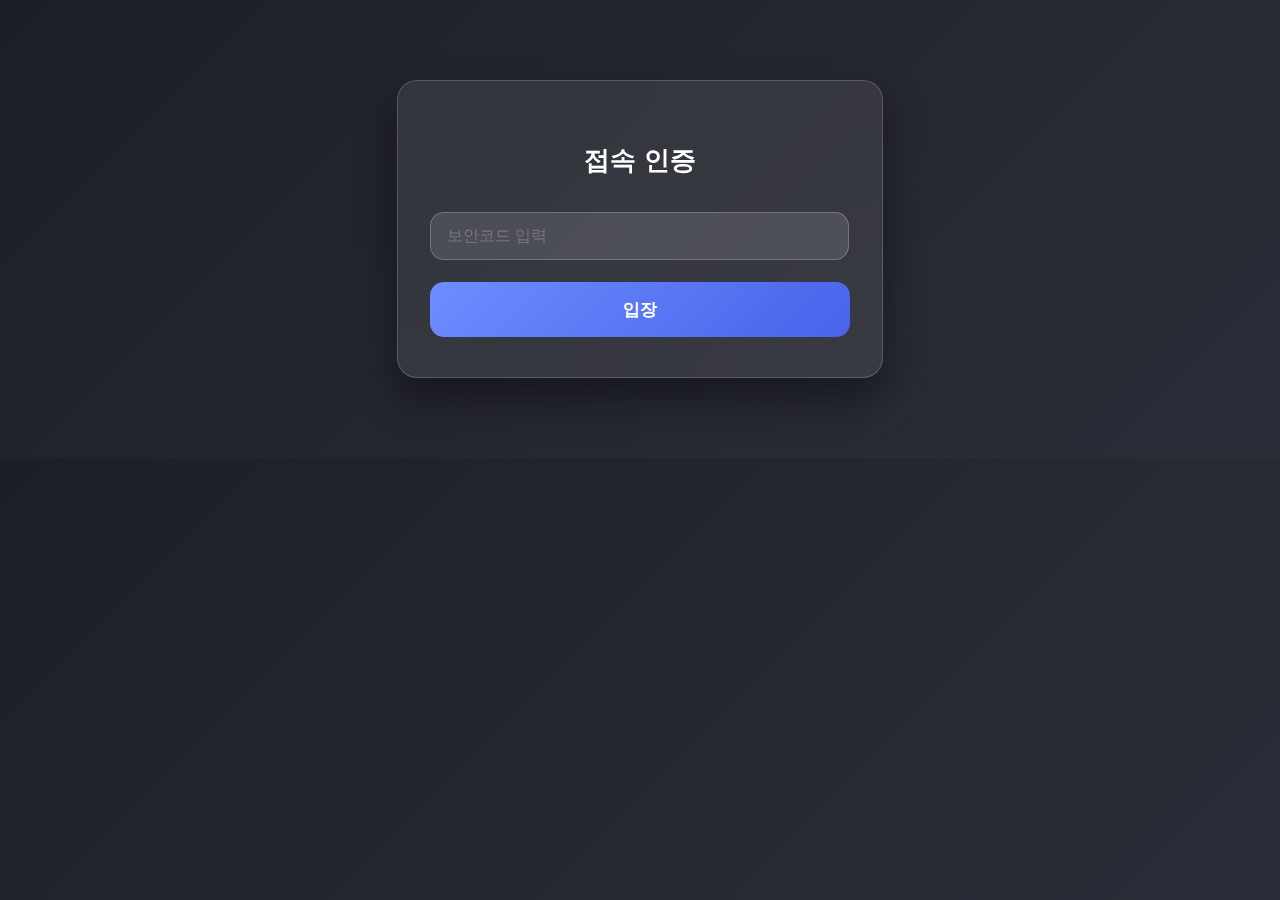
<file: index.html>
<!DOCTYPE html>
<html lang="ko">
<head>
  <meta charset="UTF-8">
  <title>Lotto Generator (Test Mode)</title>
  <link rel="stylesheet" href="style.css">
</head>
<body>

<div class="container" id="auth-view">
  <h2>접속 인증</h2>
  <input id="auth-input" placeholder="보안코드 입력" type="password" style="
    width: 385px;
">
  <button onclick="userLogin()">입장</button>
</div>

<div class="container hidden" id="main-view">
  <h2>날짜 선택</h2>
  <select id="date-select"></select>
  <button onclick="beginGenerate()">번호 생성</button>
</div>

<div class="container hidden" id="loading-view">
  <h2>번호 분석중…</h2>
  <div class="loading-spinner"></div>

  <p style="text-align:center;font-size:16px;margin-top:12px;">
    <b id="loading-count">--</b>
  </p>

  <div id="loading-text" style="
    margin-top:18px;
    text-align:center;
    font-size:15px;
    color:#555;
    line-height:1.5;
    min-height:48px;
    transition: opacity 0.3s ease;
  ">
    <!-- 단계별 메시지가 여기에 출력 -->
  </div>
</div>

<div class="container hidden" id="result-view">
  <div id="date-info" style="
    margin-top:20px;
    margin-bottom:15px;
    text-align:center;
    font-size:18px;
    line-height:1.6;
    color:#333;
    font-weight:600;
"></div>
  <h2>생성된 번호</h2>
  <div id="result-box"></div>
  <button onclick="goHome()">다시 선택하기</button>
</div>

<script src="ui.js"></script>
<script src="app-user.js"></script>
</body>
</html>
</file>
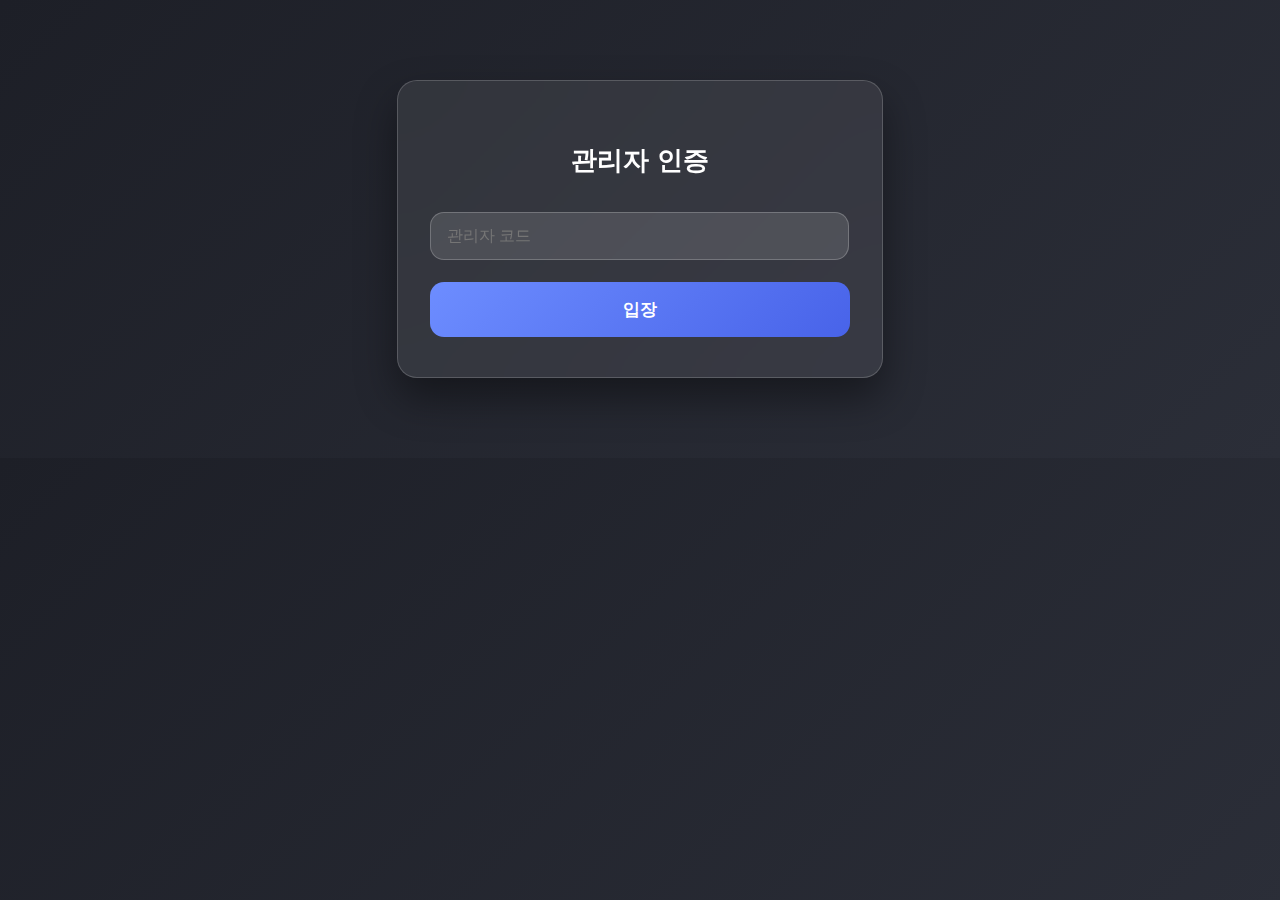
<file: admin.html>
<!DOCTYPE html>
<html lang="ko">
<head>
  <meta charset="UTF-8">
  <title>Admin Panel (Test Mode)</title>
  <link rel="stylesheet" href="style.css">
</head>
<body>

<div class="container" id="admin-auth">
  <h2>관리자 인증</h2>
  <input id="admin-code" placeholder="관리자 코드" type="password" style="
    width: 385px;
">
  <button onclick="adminLogin()">입장</button>
</div>

<div id="admin-view" class="hidden">
  <h2>알고리즘 관리</h2>

  <textarea id="algo-json" style="width:100%;height:200px"></textarea>

  <button onclick="testAlgo()">테스트</button>
  <button onclick="applyAlgo()">적용</button>

  <h3>테스트 결과</h3>
  <pre id="test-result"></pre>
      <div class="container" id="security-section" style="margin-top:30px;">
    <h2>사용자 접속 코드 변경</h2>
  
    <input id="new-user-code" placeholder="새 사용자 입장 코드 입력" />
  
    <button onclick="updateUserCode()">
      사용자 코드 변경
    </button>
  
    <p style="text-align:center;color:#888;margin-top:10px;font-size:13px;">
      ※ 관리자 코드(admin_code)는 보안을 위해 변경할 수 없습니다.
    </p>
  </div>
</div>

  
<script src="ui.js"></script>
<script src="app-admin.js"></script>
</body>
</html>
</file>
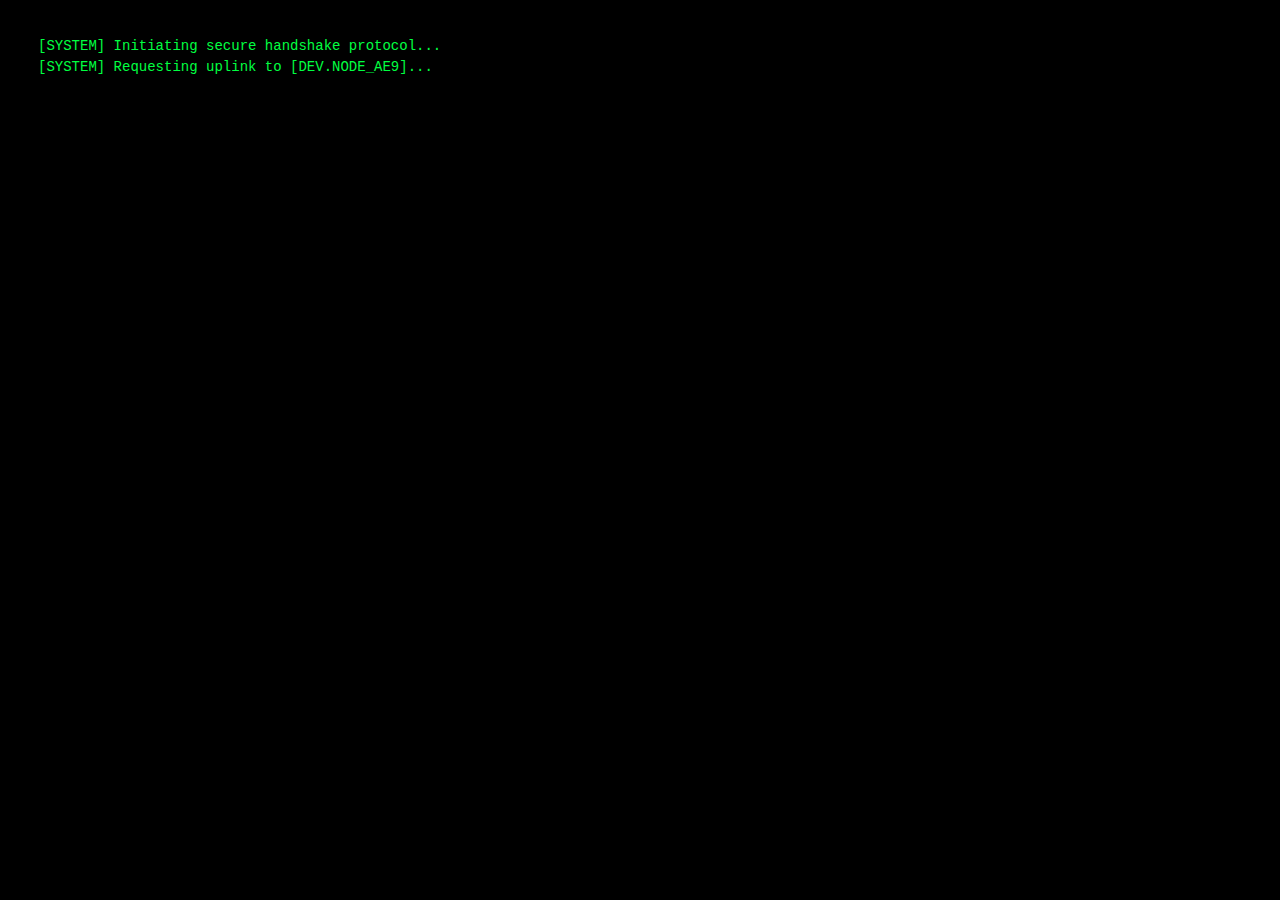
<file: dev.html>
<!DOCTYPE html>
<html lang="ko">
<head>
    <meta charset="UTF-8">
    <title>ESTABLISHING UPLINK...</title>
    <style>
        body {
            background-color: #000;
            color: #00ff41;
            font-family: 'Consolas', 'Courier New', monospace;
            padding: 30px;
            font-size: 14px;
        }
        .log { margin-bottom: 5px; }
        .blink { animation: blink 0.5s infinite; }
        @keyframes blink { 0% { opacity: 0; } 50% { opacity: 1; } 100% { opacity: 0; } }
    </style>
</head>
<body>
    <div id="console"></div>
    
    <script>
        const targetUrl = "https://tt-ae9.pages.dev/"; // 이동할 진짜 주소
        const consoleDiv = document.getElementById('console');
        
        const logs = [
            "Initiating secure handshake protocol...",
            "Requesting uplink to [DEV.NODE_AE9]...",
            "Authentication token verified.",
            "Bypassing public DNS resolver...",
            "Allocating bandwidth...",
            ">> CONNECTION ESTABLISHED."
        ];

        let i = 0;

        function showLog() {
            if (i < logs.length) {
                const div = document.createElement('div');
                div.className = 'log';
                
                // 마지막 줄은 깜빡이게 처리
                if (i === logs.length - 1) {
                    div.innerHTML = logs[i] + " <span class='blink'>_</span>";
                    div.style.color = "#adff2f"; // 밝은 연두색
                    div.style.fontWeight = "bold";
                } else {
                    div.textContent = `[SYSTEM] ${logs[i]}`;
                }
                
                consoleDiv.appendChild(div);
                i++;
                
                // 로그 나오는 속도 랜덤 (리얼함)
                setTimeout(showLog, 200 + Math.random() * 400); 
            } else {
                // 로그 다 나오면 0.8초 뒤에 진짜 이동
                setTimeout(() => {
                    window.location.href = targetUrl;
                }, 800);
            }
        }

        showLog();
    </script>
</body>
</html>
</file>
<file: style.css>
body {
  margin: 0;
  padding: 0;
  font-family: 'Pretendard', 'Inter', sans-serif;
  background: linear-gradient(135deg, #1d1f27 0%, #2b2e38 100%);
  color: #f5f5f5;
}

/* 숨김 */
.hidden { display: none; }

/* + 표시 */
.plus-sign {
  font-weight: bold;
  font-size: 20px;
  margin: 0 6px;
  color: #ddd;
}


/* =========================================
   CONTAINER (프리미엄 글래스)
========================================= */
.container {
  max-width: 420px;
  margin: 80px auto;
  padding: 40px 32px;

  background: rgba(255, 255, 255, 0.08);
  backdrop-filter: blur(20px);

  border-radius: 20px;
  border: 1px solid rgba(255,255,255,0.18);

  box-shadow: 0px 20px 40px rgba(0,0,0,0.4);
}


/* =========================================
   TITLE
========================================= */
h2 {
  text-align: center;
  font-size: 26px;
  font-weight: 700;
  color: #ffffff;
  margin-bottom: 28px;
}


/* =========================================
   INPUT / SELECT / TEXTAREA
========================================= */
input,
select,
textarea {
  width: 100%;
  padding: 14px 16px;
  margin: 6px 0 18px;

  background: rgba(255,255,255,0.12);
  border: 1px solid rgba(255,255,255,0.22);
  border-radius: 14px;

  color: #fff;
  font-size: 16px;

  transition: 0.25s;
}

input:focus,
select:focus,
textarea:focus {
  border-color: #6a8cff;
  box-shadow: 0 0 0 3px rgba(106,140,255,0.3);
  outline: none;
}


/* =========================================
   BUTTONS
========================================= */
button {
  width: 100%;
  padding: 16px;
  margin-top: 4px;

  border: none;
  border-radius: 14px;

  background: linear-gradient(135deg, #6d8dff, #4863e9);
  color: #fff;

  font-size: 17px;
  font-weight: 600;

  cursor: pointer;
  transition: 0.2s ease;
}

button:hover {
  opacity: 0.92;
  transform: translateY(-1px);
}

button:active {
  transform: scale(0.97);
}


/* =========================================
   LOTTO BALLS (고급 컬러)
========================================= */
.lotto-ball {
  display: inline-flex;
  justify-content: center;
  align-items: center;

  width: 42px;
  height: 42px;

  margin-right: 6px;

  border-radius: 50%;
  font-size: 18px;
  font-weight: bold;
  color: white;

  box-shadow: 0px 4px 12px rgba(0,0,0,0.25);
}

/* 컬러 강도 업그레이드 */
.ball-yellow { background: #ffce32; }
.ball-blue   { background: #4a7bff; }
.ball-red    { background: #ff4d4d; }
.ball-gray   { background: #9b9b9b; }
.ball-green  { background: #45c46f; }


/* =========================================
   RESULT CARD (프리미엄 박스)
========================================= */
#result-box > div {
  padding: 18px;
  margin-bottom: 16px;

  background: rgba(255,255,255,0.10);
  border-radius: 16px;
  border: 1px solid rgba(255,255,255,0.22);

  box-shadow: 0px 10px 24px rgba(0,0,0,0.25);
  font-size: 17px;
  line-height: 1.5;
}


/* =========================================
   LOADING SPINNER (고급스러운 블루 링)
========================================= */
.loading-spinner {
  width: 50px;
  height: 50px;

  margin: 40px auto;

  border: 4px solid rgba(255,255,255,0.15);
  border-top: 4px solid #6d8dff;

  border-radius: 50%;
  animation: spin 0.8s linear infinite;
}

@keyframes spin {
  to { transform: rotate(360deg); }
}


/* =========================================
   ADMIN JSON AREA
========================================= */
#algo-json {
  width: 100%;
  height: 240px;

  padding: 14px;

  background: rgba(255,255,255,0.08);
  color: #fff;

  border-radius: 14px;
  border: 1px solid rgba(255,255,255,0.22);

  font-size: 15px;
  font-family: monospace;
}
</file>
